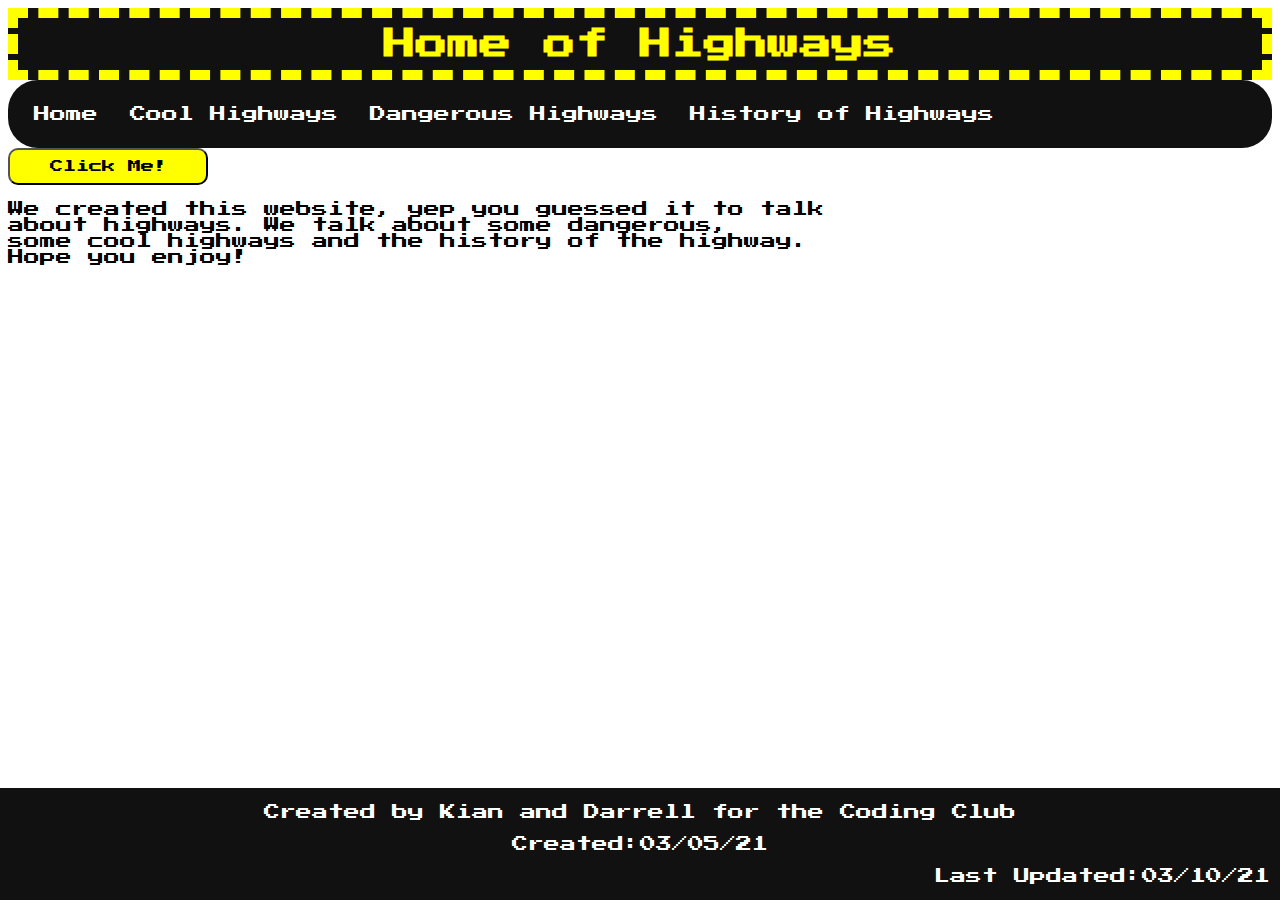
<file: index.html>
<!DOCTYPE html>
<html>

<head>
	<meta charset="utf-8">
	<meta name="viewport" content="width=device-width">
	<title>Home of Highways</title>
	<link href="style.css" rel="stylesheet" type="text/css" />
</head>

<body>
	<h1 class="title" style="text-align:center">Home of Highways</h1>
	<ul>
		<li><a href="index.html">Home</a></li>
		<li><a href="highways.html">Cool Highways</a></li>
		<li><a href="dangeroushighways.html">Dangerous Highways</a></li>
		<li><a href="history.html">History of Highways</a></li>
	</ul>
	<script src="script.js">

	</script>
  <button type="button" onclick="myFunction()">Click Me!</button>
	<p id="1p">We created this website, yep you guessed it to talk<br> about highways. We talk about some dangerous,<br> some cool highways and the history of the highway.<br> Hope you enjoy!
  </p>
  <div class="footer">
	  <p>Created by Kian and Darrell for the Coding Club<br><br>
    Created:03/05/21</p>
    <P id="updated">Last Updated:03/10/21</p> 
  </div>

</body>

</html>
</file>
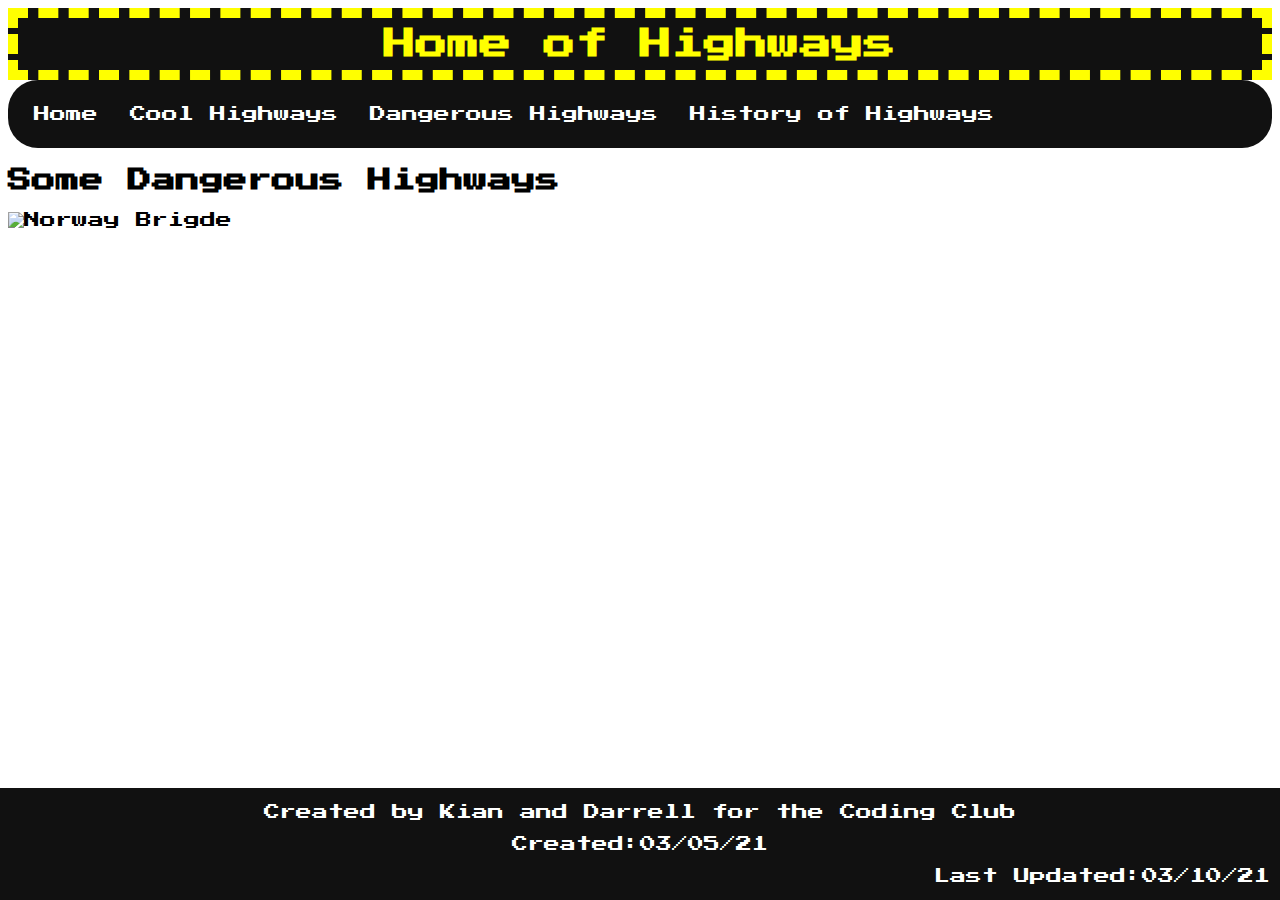
<file: dangeroushighways.html>
<!DOCTYPE html>
<html>

<head>
	<meta charset="utf-8">
	<meta name="viewport" content="width=device-width">
	<title>Dangerous Highways</title>
	<link href="style.css" rel="stylesheet" type="text/css" />
</head>
<h1 style="text-align:center">Home of Highways</h1>
<ul>
	<li><a href="index.html">Home</a></li>
	<li><a href="highways.html">Cool Highways</a></li>
	<li><a href="dangeroushighways.html">Dangerous Highways</a></li>
	<li><a href="history.html">History of Highways</a></li>
</ul>
<h2>Some Dangerous Highways</h2>
<img scr="NorwayBridge.jpg" alt=" Norway Brigde ">
<body>
<div class="footer">
	  <p>Created by Kian and Darrell for the Coding Club<br><br>
    Created:03/05/21</p>
    <p id="updated">Last Updated:03/10/21</p> 
  </div>
</body>

</html>
</file>
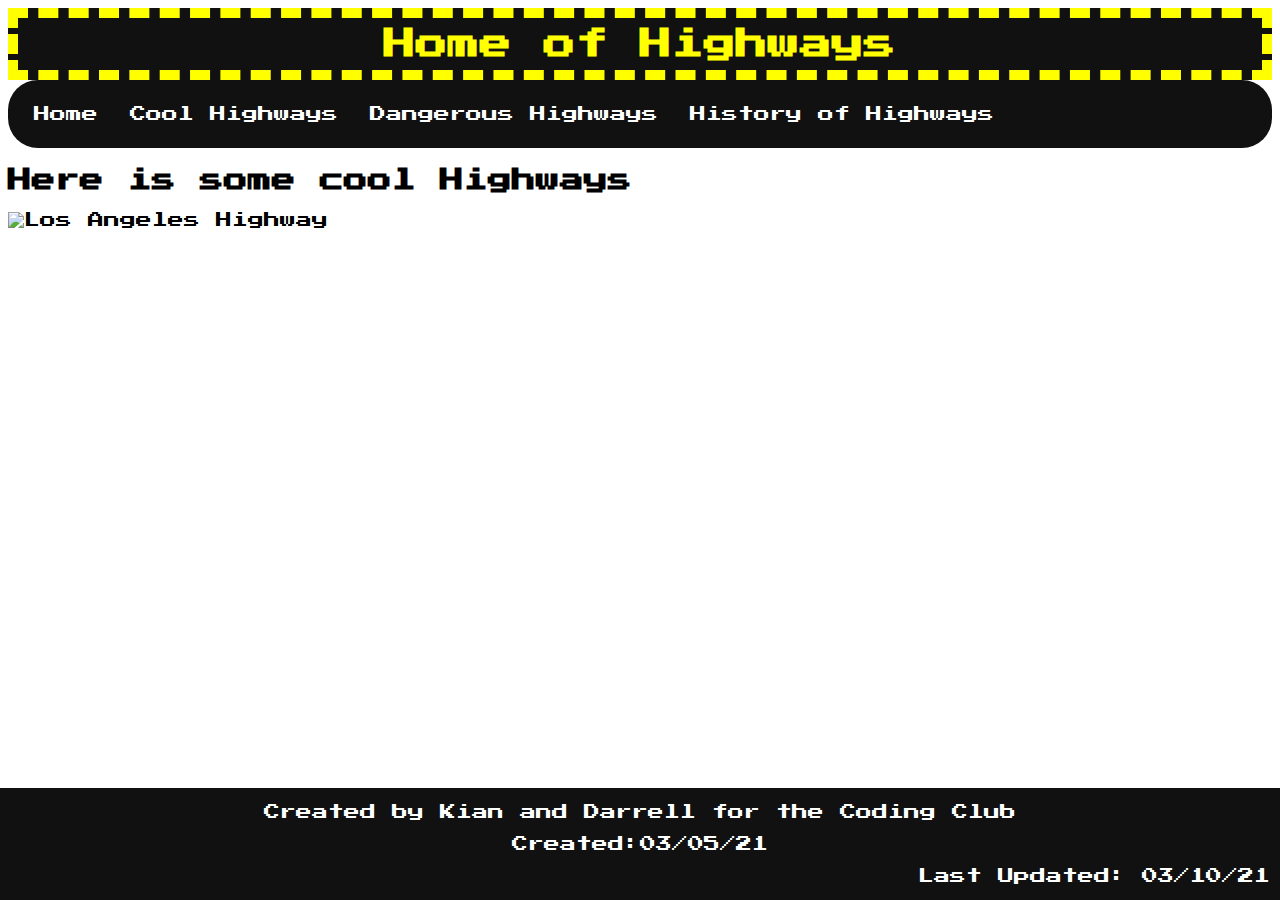
<file: highways.html>
<!DOCTYPE html>
<html>

<head>
	<meta charset="utf-8">
	<meta name="viewport" content="width=device-width">
	<title>Cool Highways</title>
	<link href="style.css" rel="stylesheet" type="text/css" />
</head>
<h1 style="text-align:center">Home of Highways</h1>
<ul>
	<li><a href="index.html">Home</a></li>
	<li><a href="highways.html">Cool Highways</a></li>
	<li><a href="dangeroushighways.html">Dangerous Highways</a></li>
	<li><a href="history.html">History of Highways</a></li>
</ul>
<h2>Here is some cool Highways</h2>
<p><img scr="/LosAngelsHighway.jpg" alt="Los Angeles Highway"></p>
	<body>
    <div class="footer">
	  <p>Created by Kian and Darrell for the Coding Club<br><br>
    Created:03/05/21</p>
    <p id="updated">Last Updated: 03/10/21</p> 
  </div>
	</body>
</html>
</file>
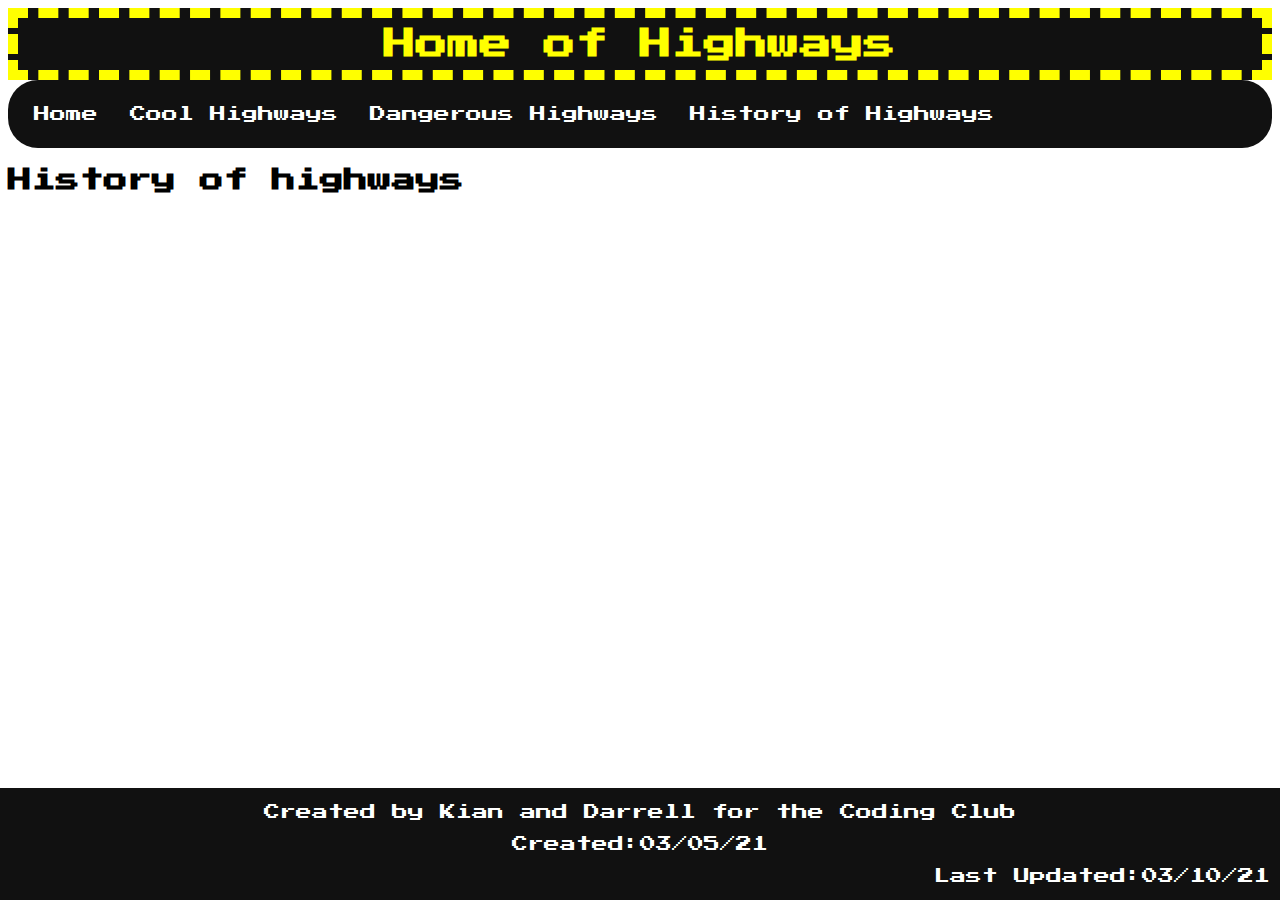
<file: history.html>
<!DOCTYPE html>
<html>

<head>
	<meta charset="utf-8">
	<meta name="viewport" content="width=device-width">
	<title>History of Highways</title>
	<link href="style.css" rel="stylesheet" type="text/css" />
</head>

<body>
	<h1 class="title" style="text-align:center">Home of Highways</h1>
	<ul>
		<li><a href="index.html">Home</a></li>
		<li><a href="highways.html">Cool Highways</a></li>
		<li><a href="dangeroushighways.html">Dangerous Highways</a></li>
		<li><a href="history.html">History of Highways</a></li>
	</ul>
	<script src="script.js">

	</script>
  <h2>History of highways</h2>
  <div class="footer">
	  <p>Created by Kian and Darrell for the Coding Club<br><br>
    Created:03/05/21</p>
    <P id="updated">Last Updated:03/10/21</p> 
  </div>

</body>

</html>
</file>
<file: style.css>
@import url('https://fonts.googleapis.com/css2?family=Press+Start+2P&display=swap');
h1 {
  background-color: #111111;
  color: yellow;
  border: 10px dashed yellow;
  margin: auto;
  padding: 10px;
}

html{
  font-family: "Press Start 2P"
}
button{
  border-radius: 10px;
  background: yellow;
  text-align: center;
  margin-left: auto;
  margin-right: auto;
  width: 200px;
  font-family: "Press Start 2P";
  margin: auto;
  padding: 10px;
}
ul {
  list-style-type: none;
  margin: auto;
  padding: 10px;
  overflow: hidden;
  border-radius: 30px;
  background-color: #111111;
}

li {
  float: left;
}

li a {
  display: block;
  color: white;
  text-align: center;
  padding: 16px;
  text-decoration: none;
  border-radius: 30px;
}

li a:hover {
  background-color: yellow;
  color: #000000;
}
img {
  width: 200%;
  height: 200%;
}
.footer {
  position: fixed;
  left: 0;
  bottom: 0;
  width: 100%;
  background-color: #111111;
  color: white;
  text-align: center;
}

#updated {
	padding-right: 10px;
	text-align: right;
}
</file>
